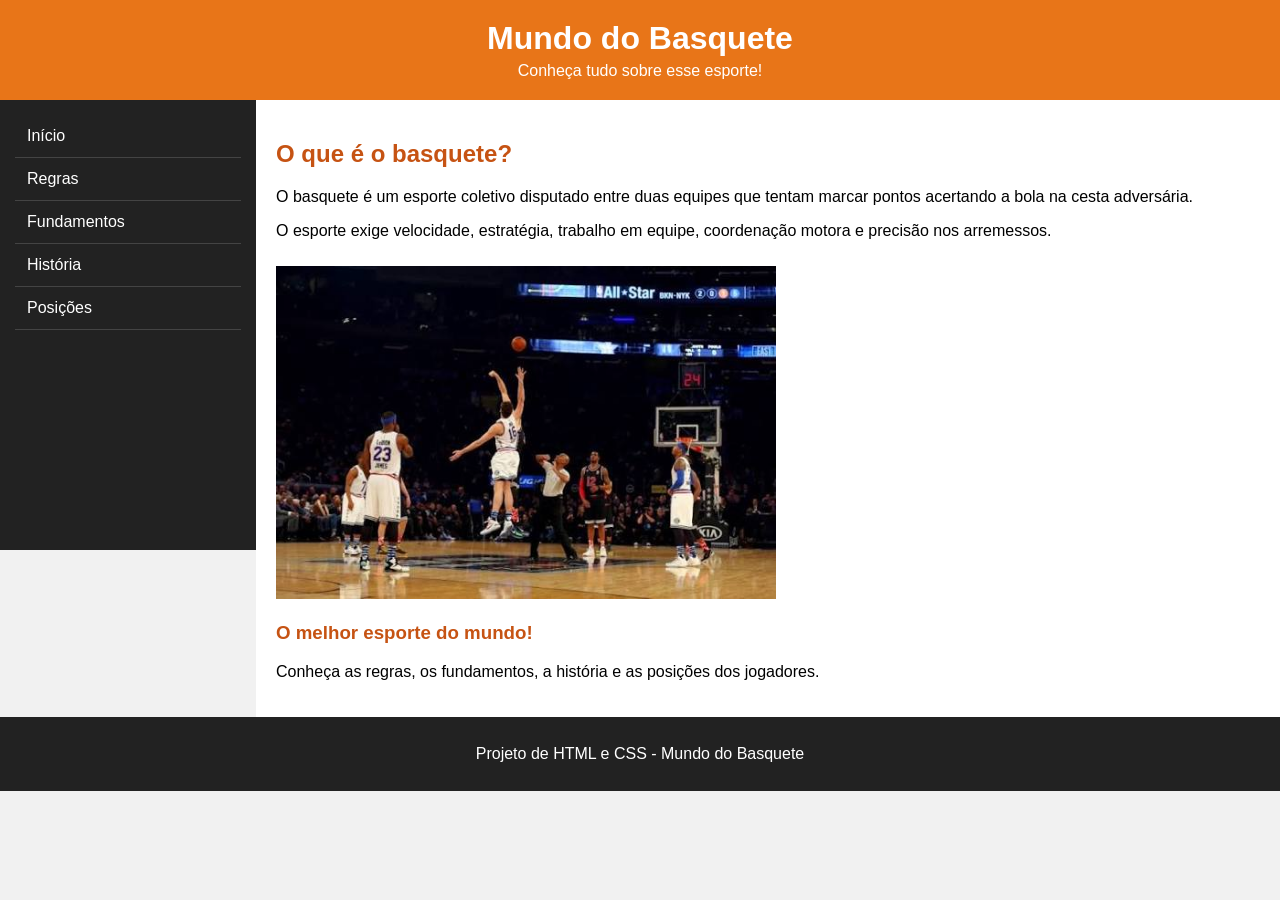
<file: index.html>
<!DOCTYPE html>
<html lang="pt-BR">
<head>
    <meta charset="UTF-8">
    <meta name="viewport" content="width=device-width, initial-scale=1.0">
    <title>Basquete - Início</title>

    <!-- Importando o CSS externo -->
    <link rel="stylesheet" href="estilo.css">
</head>

<body>

    <div id="header" class="cabecalho-inicio">
        <h1>Mundo do Basquete</h1>
        <p>Conheça tudo sobre esse esporte!</p>
    </div>

    <div id="menu">
        <a href="index.html">Início</a>
        <a href="regras.html">Regras</a>
        <a href="fundamentos.html">Fundamentos</a>
        <a href="historia.html">História</a>
        <a href="posicoes.html">Posições</a>
    </div>

    <div id="main">
        <h2>O que é o basquete?</h2>

        <p>
            O basquete é um esporte coletivo disputado entre duas equipes
            que tentam marcar pontos acertando a bola na cesta adversária.
        </p>

        <p>
            O esporte exige velocidade, estratégia, trabalho em equipe,
            coordenação motora e precisão nos arremessos.
        </p>

        <img src="imagens/images.jpg"
             alt="Partida de basquete"
             class="imagem-conteudo">

        <h3>O melhor esporte do mundo!</h3>

        <p>
            Conheça as regras, os fundamentos, a história e as posições
            dos jogadores.
        </p>
    </div>

    <div id="footer">
        <p>Projeto de HTML e CSS - Mundo do Basquete</p>
    </div>

</body>
</html>
</file>
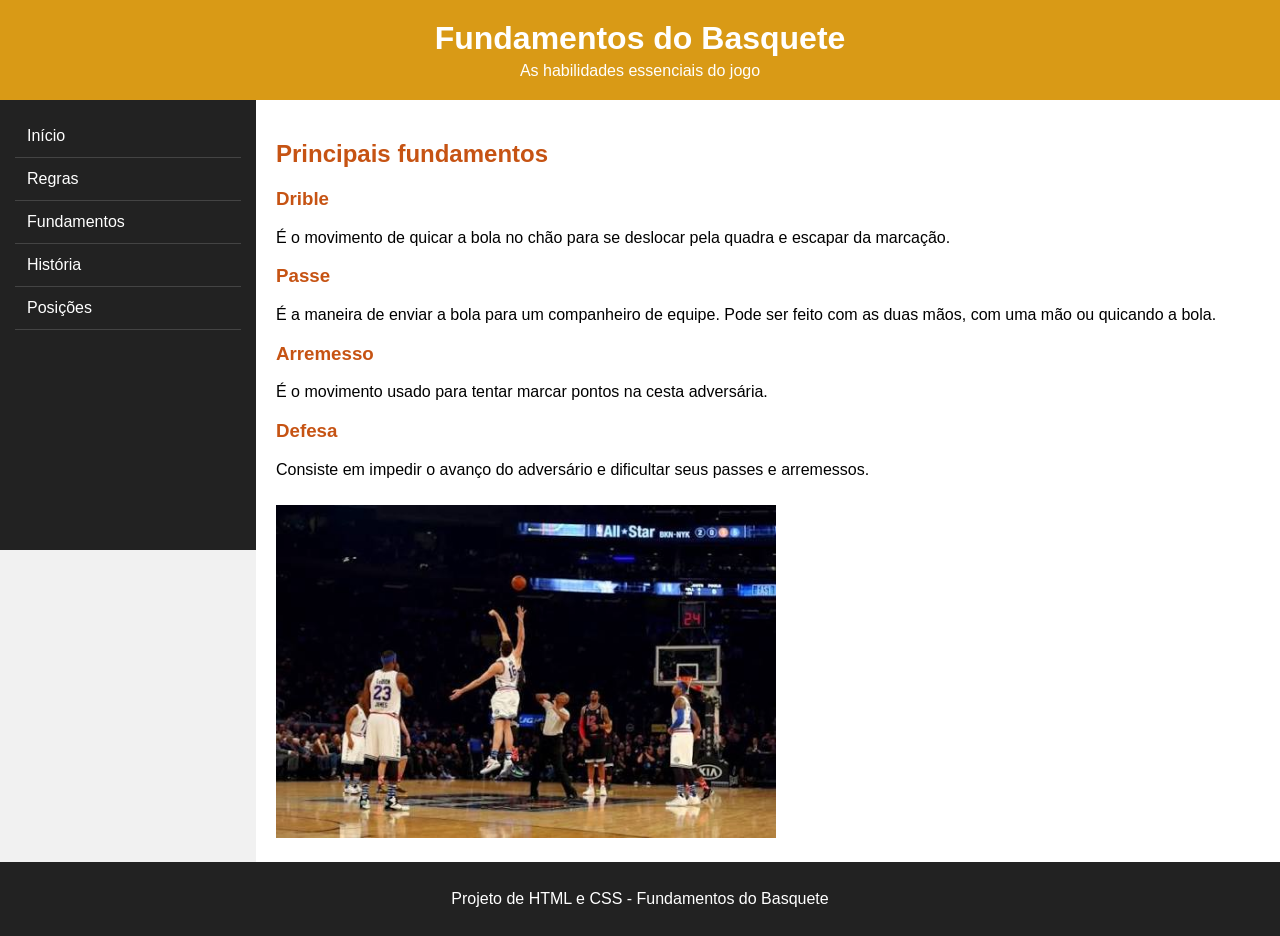
<file: fundamentos.html>
<!DOCTYPE html>
<html lang="pt-BR">
<head>
    <meta charset="UTF-8">
    <meta name="viewport" content="width=device-width, initial-scale=1.0">
    <title>Basquete - Fundamentos</title>

    <!-- Importando o CSS externo -->
    <link rel="stylesheet" href="estilo.css">
</head>

<body>

    <div id="header" class="cabecalho-fundamentos">
        <h1>Fundamentos do Basquete</h1>
        <p>As habilidades essenciais do jogo</p>
    </div>

    <div id="menu">
        <a href="index.html">Início</a>
        <a href="regras.html">Regras</a>
        <a href="fundamentos.html">Fundamentos</a>
        <a href="historia.html">História</a>
        <a href="posicoes.html">Posições</a>
    </div>

    <div id="main">
        <h2>Principais fundamentos</h2>

        <h3>Drible</h3>

        <p>
            É o movimento de quicar a bola no chão para se deslocar
            pela quadra e escapar da marcação.
        </p>

        <h3>Passe</h3>

        <p>
            É a maneira de enviar a bola para um companheiro de equipe.
            Pode ser feito com as duas mãos, com uma mão ou quicando a bola.
        </p>

        <h3>Arremesso</h3>

        <p>
            É o movimento usado para tentar marcar pontos na cesta adversária.
        </p>

        <h3>Defesa</h3>

        <p>
            Consiste em impedir o avanço do adversário e dificultar
            seus passes e arremessos.
        </p>

        <img src="imagens/images.jpg"
             alt="Jogador treinando fundamentos do basquete"
             class="imagem-conteudo">

    </div>

    <div id="footer">
        <p>Projeto de HTML e CSS - Fundamentos do Basquete</p>
    </div>

</body>
</html>
</file>
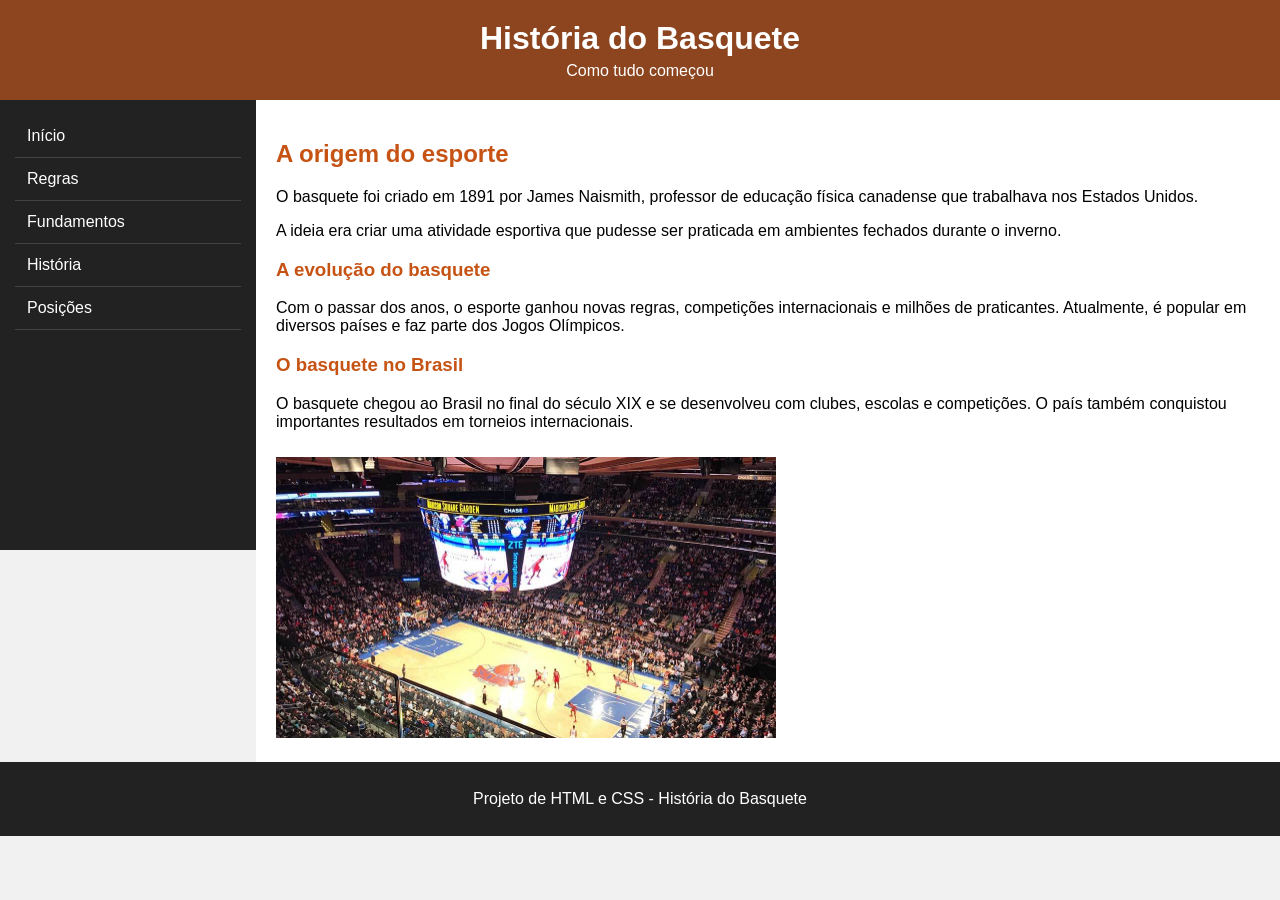
<file: historia.html>
<!DOCTYPE html>
<html lang="pt-BR">
<head>
    <meta charset="UTF-8">
    <meta name="viewport" content="width=device-width, initial-scale=1.0">
    <title>Basquete - História</title>

    <!-- Importando o CSS externo -->
    <link rel="stylesheet" href="estilo.css">
</head>

<body>

    <div id="header" class="cabecalho-historia">
        <h1>História do Basquete</h1>
        <p>Como tudo começou</p>
    </div>

    <div id="menu">
        <a href="index.html">Início</a>
        <a href="regras.html">Regras</a>
        <a href="fundamentos.html">Fundamentos</a>
        <a href="historia.html">História</a>
        <a href="posicoes.html">Posições</a>
    </div>

    <div id="main">
        <h2>A origem do esporte</h2>

        <p>
            O basquete foi criado em 1891 por James Naismith,
            professor de educação física canadense que trabalhava
            nos Estados Unidos.
        </p>

        <p>
            A ideia era criar uma atividade esportiva que pudesse
            ser praticada em ambientes fechados durante o inverno.
        </p>

        <h3>A evolução do basquete</h3>

        <p>
            Com o passar dos anos, o esporte ganhou novas regras,
            competições internacionais e milhões de praticantes.
            Atualmente, é popular em diversos países e faz parte
            dos Jogos Olímpicos.
        </p>

        <h3>O basquete no Brasil</h3>

        <p>
            O basquete chegou ao Brasil no final do século XIX
            e se desenvolveu com clubes, escolas e competições.
            O país também conquistou importantes resultados
            em torneios internacionais.
        </p>

        <img src="imagens/quadra.jpg"
             alt="Quadra de basquete"
             class="imagem-conteudo">

    </div>

    <div id="footer">
        <p>Projeto de HTML e CSS - História do Basquete</p>
    </div>

</body>
</html>
</file>
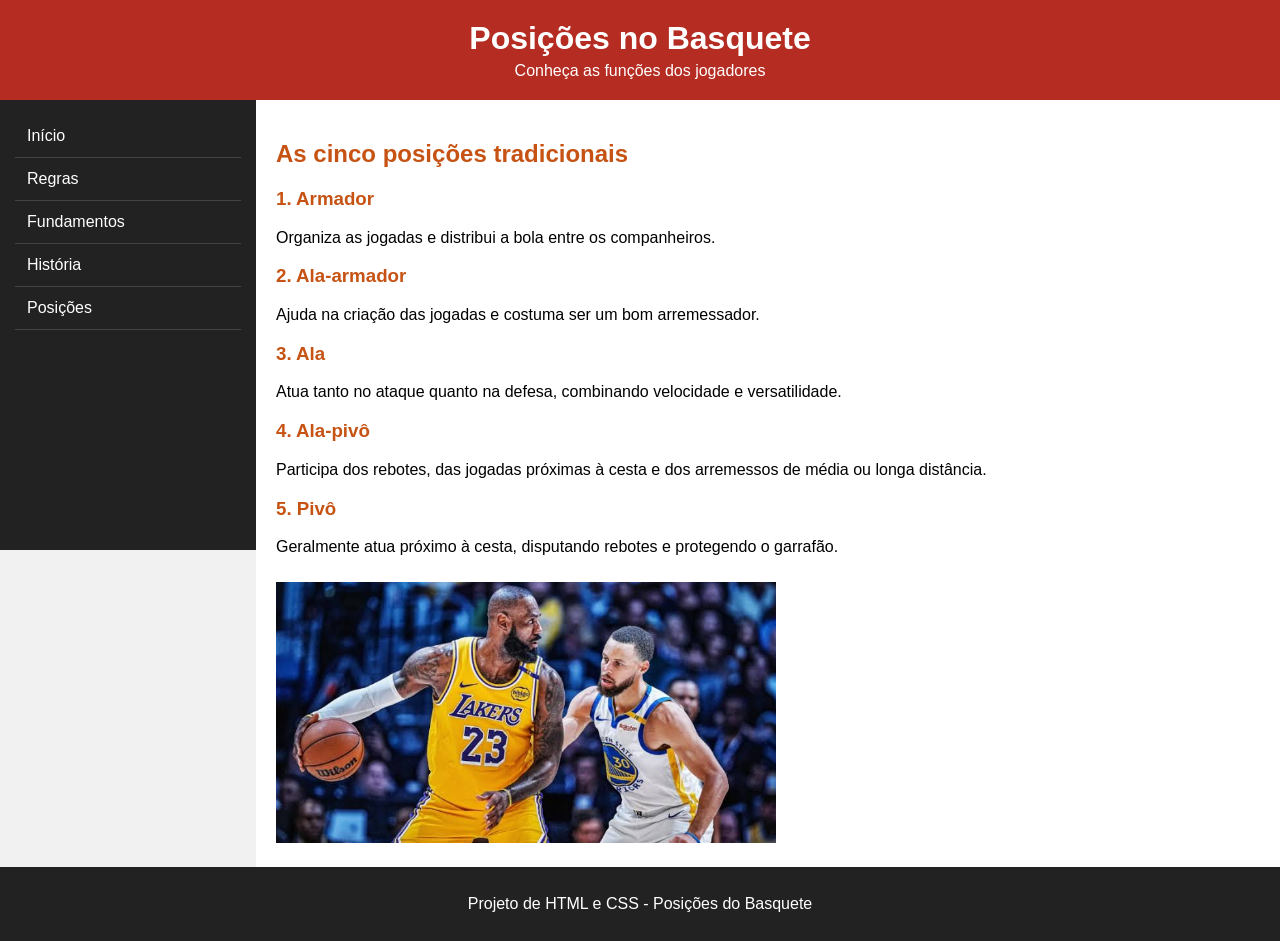
<file: posicoes.html>
<!DOCTYPE html>
<html lang="pt-BR">
<head>
    <meta charset="UTF-8">
    <meta name="viewport" content="width=device-width, initial-scale=1.0">
    <title>Basquete - Posições</title>

    <!-- Importando o CSS externo -->
    <link rel="stylesheet" href="estilo.css">
</head>

<body>

    <div id="header" class="cabecalho-posicoes">
        <h1>Posições no Basquete</h1>
        <p>Conheça as funções dos jogadores</p>
    </div>

    <div id="menu">
        <a href="index.html">Início</a>
        <a href="regras.html">Regras</a>
        <a href="fundamentos.html">Fundamentos</a>
        <a href="historia.html">História</a>
        <a href="posicoes.html">Posições</a>
    </div>

    <div id="main">
        <h2>As cinco posições tradicionais</h2>

        <h3>1. Armador</h3>

        <p>
            Organiza as jogadas e distribui a bola entre os companheiros.
        </p>

        <h3>2. Ala-armador</h3>

        <p>
            Ajuda na criação das jogadas e costuma ser um bom arremessador.
        </p>

        <h3>3. Ala</h3>

        <p>
            Atua tanto no ataque quanto na defesa, combinando velocidade
            e versatilidade.
        </p>

        <h3>4. Ala-pivô</h3>

        <p>
            Participa dos rebotes, das jogadas próximas à cesta e dos
            arremessos de média ou longa distância.
        </p>

        <h3>5. Pivô</h3>

        <p>
            Geralmente atua próximo à cesta, disputando rebotes e
            protegendo o garrafão.
        </p>

        <img src="imagens/lebron.jpg"
             alt="Jogadores de basquete em quadra"
             class="imagem-conteudo">

    </div>

    <div id="footer">
        <p>Projeto de HTML e CSS - Posições do Basquete</p>
    </div>

</body>
</html>
</file>
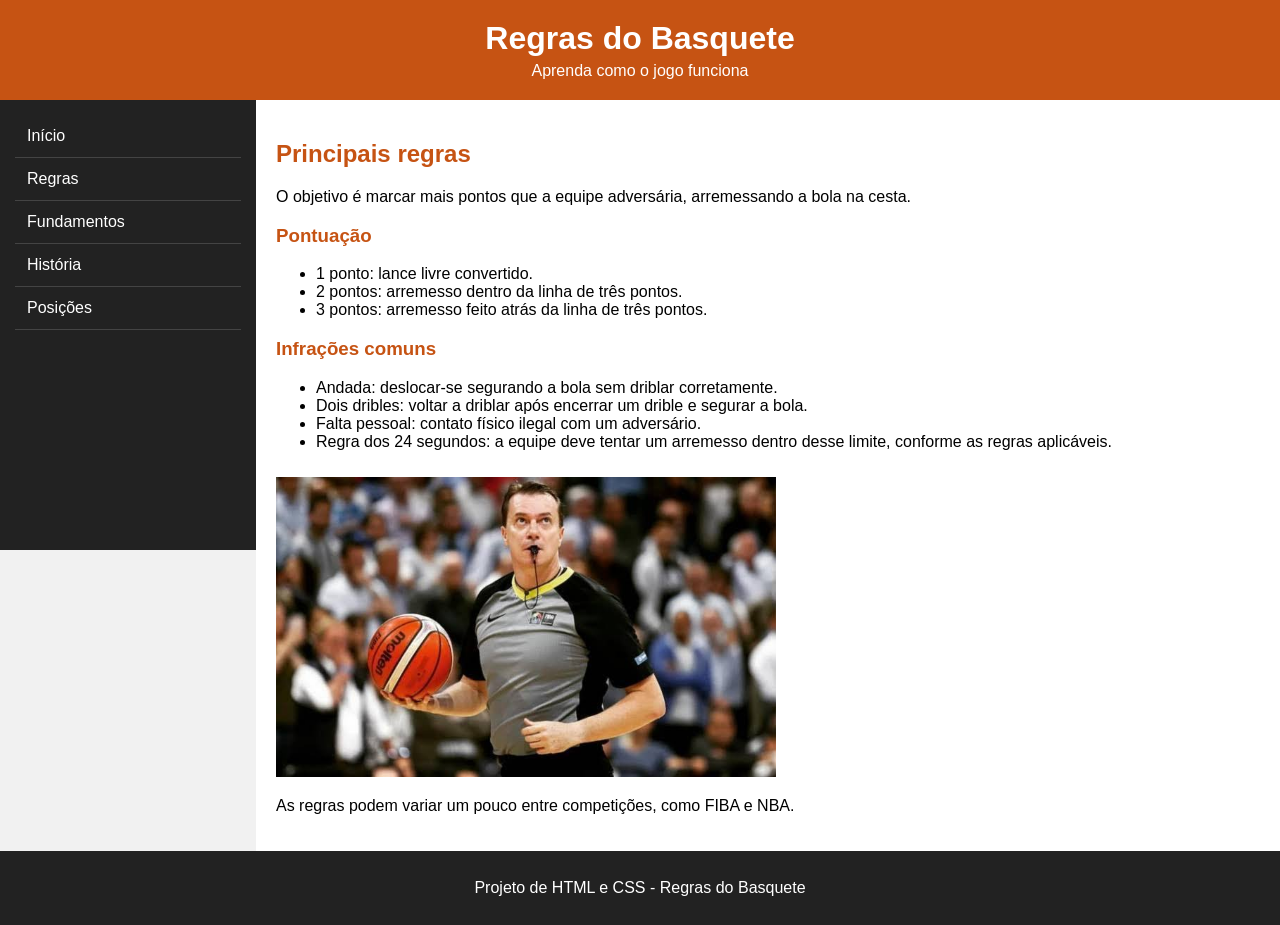
<file: regras.html>
<!DOCTYPE html>
<html lang="pt-BR">
<head>
    <meta charset="UTF-8">
    <meta name="viewport" content="width=device-width, initial-scale=1.0">
    <title>Basquete - Regras</title>

    <!-- Importando o CSS externo -->
    <link rel="stylesheet" href="estilo.css">
</head>

<body>

    <div id="header" class="cabecalho-regras">
        <h1>Regras do Basquete</h1>
        <p>Aprenda como o jogo funciona</p>
    </div>

    <div id="menu">
        <a href="index.html">Início</a>
        <a href="regras.html">Regras</a>
        <a href="fundamentos.html">Fundamentos</a>
        <a href="historia.html">História</a>
        <a href="posicoes.html">Posições</a>
    </div>

    <div id="main">
        <h2>Principais regras</h2>

        <p>
            O objetivo é marcar mais pontos que a equipe adversária,
            arremessando a bola na cesta.
        </p>

        <h3>Pontuação</h3>

        <ul>
            <li>1 ponto: lance livre convertido.</li>
            <li>2 pontos: arremesso dentro da linha de três pontos.</li>
            <li>3 pontos: arremesso feito atrás da linha de três pontos.</li>
        </ul>

        <h3>Infrações comuns</h3>

        <ul>
            <li>Andada: deslocar-se segurando a bola sem driblar corretamente.</li>
            <li>Dois dribles: voltar a driblar após encerrar um drible e segurar a bola.</li>
            <li>Falta pessoal: contato físico ilegal com um adversário.</li>
            <li>Regra dos 24 segundos: a equipe deve tentar um arremesso dentro desse limite, conforme as regras aplicáveis.</li>
        </ul>

        <img src="imagens/arbitro.jpg"
             alt="Árbitro durante uma partida de basquete"
             class="imagem-conteudo">

        <p>
            As regras podem variar um pouco entre competições,
            como FIBA e NBA.
        </p>
    </div>

    <div id="footer">
        <p>Projeto de HTML e CSS - Regras do Basquete</p>
    </div>

</body>
</html>
</file>
<file: estilo.css>
/* =====================================
   CONFIGURAÇÕES GERAIS
===================================== */

* {
    box-sizing: border-box;
}

body {
    padding: 0;
    margin: 0;
    font-family: Arial, sans-serif;

    /* Cor de fundo caso a imagem não carregue */
    background-color: #f1f1f1;

    /* COLOQUE A IMAGEM DE BACKGROUND AQUI */
    /* Exemplo: background-image: url("imagens/background.jpg"); */

    /* Configurações da imagem de fundo */
    background-position: center;
    background-repeat: no-repeat;
    background-size: cover;

    max-width: 100%;
    height: auto;
}


/* =====================================
   CABEÇALHO - SELETOR ID E CLASS
===================================== */

#header {
    color: white;
    padding: 15px;
    text-align: center;
}

/* Cores diferentes para cada página */

.cabecalho-inicio {
    background-color: #e87518;
}

.cabecalho-regras {
    background-color: #c65313;
}

.cabecalho-fundamentos {
    background-color: #d99a16;
    color: #222;
}

.cabecalho-historia {
    background-color: #8c451f;
}

.cabecalho-posicoes {
    background-color: #b52c22;
}


/* Agrupamento de seletores */

#header h1,
#header p {
    margin: 5px;
}


/* =====================================
   MENU DE NAVEGAÇÃO
===================================== */

#menu {
    float: left;
    width: 20%;
    min-height: 450px;
    padding: 15px;
    background-color: #222;
}

#menu a {
    display: block;
    color: white;
    padding: 12px;
    text-decoration: none;
    border-bottom: 1px solid #444;
}

/* Efeito quando passar o mouse */

#menu a:hover {
    background-color: #e87518;
    color: white;
}


/* =====================================
   CONTEÚDO PRINCIPAL
===================================== */

#main {
    margin-left: 20%;
    min-height: 450px;
    padding: 20px;
    background-color: white;
}

/* Agrupamento de seletores */

#main h2,
#main h3 {
    color: #c65313;
}

/* Seletor CLASS para imagens */

.imagem-conteudo {
    max-width: 100%;
    width: 500px;
    height: auto;
    margin-top: 10px;
}


/* =====================================
   RODAPÉ
===================================== */

#footer {
    clear: both;
    background-color: #222;
    color: white;
    padding: 12px;
    text-align: center;
}


/* =====================================
   RESPONSIVIDADE
===================================== */

@media (max-width: 600px) {

    #menu {
        float: none;
        width: 100%;
        min-height: auto;
    }

    #main {
        margin-left: 0;
    }

    .imagem-conteudo {
        width: 100%;
    }

}
</file>
